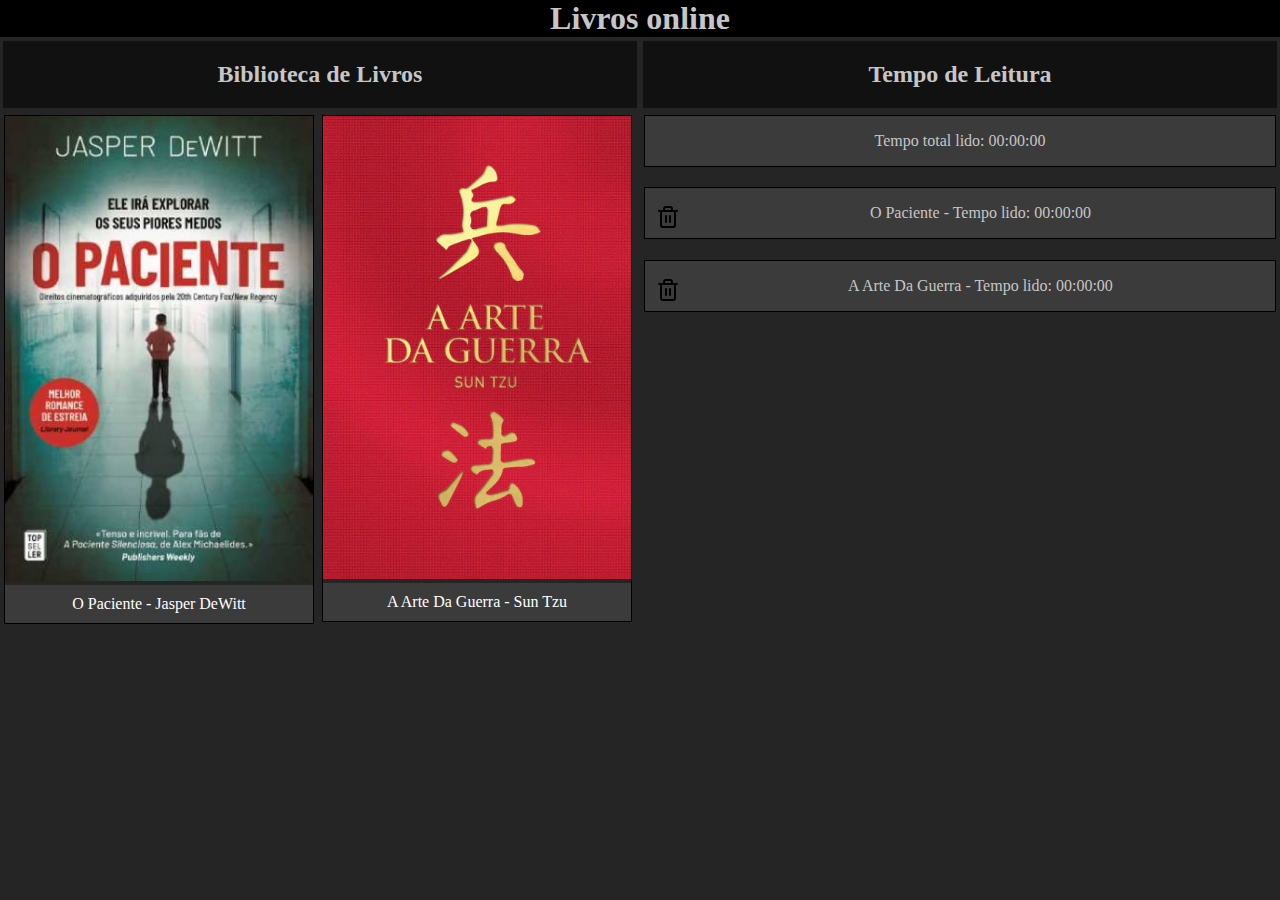
<file: index.html>
<!DOCTYPE html>
<html lang="en">
<head>
    <meta charset="UTF-8">
    <meta name="viewport" content="width=device-width, initial-scale=1.0">
    <link rel="stylesheet" href="style.css">
    <title> Livros online </title>
</head>
<body>
    <!-- Div titulo -->
    <div class="title">
        <h1 class="wth">Livros online</h1>
    </div>

    <!-- Div esquerda -->
    <div class="pai-column">
        <!-- Titulo -->
        <div class="column">
            <h2 class="wth">Biblioteca de Livros</h2>
        </div>

        <!-- Livro O Paciente -->
        <div class="space">
            <div class="galery">
                <a href="Livro1/O_Paciente.html">
                    <img src="Fotos/O Paciente capa.jpg" width="100%">
                </a>
                <div class="desc">
                    O Paciente - Jasper DeWitt
                </div>
            </div>
        </div>

        <!-- Livro 2 -->
        <div class="space">
            <div class="galery">
                <a href="Livro2/A_Arte_Da_Guerra.html">
                    <img src="Fotos/A Arte Da Guerra capa.jpg" width="100%">
                </a>
                <div class="desc">
                    A Arte Da Guerra - Sun Tzu
                </div>
            </div>
        </div>
    </div>

    <!-- Div direita -->
    <div class="pai-column">
        <!-- Titulo -->
        <div class="column">
            <h2 class="wth"> Tempo de Leitura</h2>
        </div>

        <!-- Tempo Total -->
        <div class="times">
            <p class="wth"> Tempo total lido: <span> 00:00:00 </span> </p>
        </div>
        
        <!-- Tempo Livro 1 -->
        <div class="times">
            <p class="wth"><button id="reset-time" class="btn" style="float: left; margin-left: 5px;"><img src="trash.svg" alt=""></button> O Paciente - <span id="total-time-info"> Tempo lido: 00:00:00</span></p>
            <script src="script.js"></script>
        </div>
        
        <!-- Tempo Livro 2 -->
        <div class="times">
            <p class="wth"><button id="reset-time-livro2" class="btn" style="float: left; margin-left: 5px;"><img src="trash.svg" alt=""></button> A Arte Da Guerra - <span id="total-time-info-livro2"> Tempo lido: 00:00:00 </span></p>
        </div>
        
    </div>
    </body>
</html>
</file>
<file: style.css>
body {
    background-color: rgb(37, 37, 37);
    margin: 0px;
}

.title {
    background-color: black; 
    margin: 0px; 
    margin-top: -21.8px;
}

.wth {
    color: rgb(199, 198, 198);
    text-align: center;
}

.pai-column {
    width: 50%;
    float: inline-start;
    margin-top: -20px;
}

.column {
    border: solid rgb(37, 37, 37);
    width: 100%;
    background-color: rgb(17, 17, 17); 
    box-sizing: border-box;
}

.space {
    float: inline-start;
    width: 48%;
    margin: 0.691%;
    border: 1px solid black;
}

.gallery {
    margin: 5px;
    border: 3px solid #000000;
}
  
.gallery:hover {
    border: 3px solid #000000;
}
  
.gallery img {
    width: 100%;
    height: auto;
}
  
.desc {
    padding: 10px;
    text-align: center;
    background-color: #3b3b3b;
    color: white;
}

.times {
    border: 1px solid black; 
    margin: 0.691%; 
    margin-bottom: 3.14%;
    background-color: #3b3b3b;
}

.btn {
    border: #3b3b3b;
    background-color: transparent;
}
</file>
